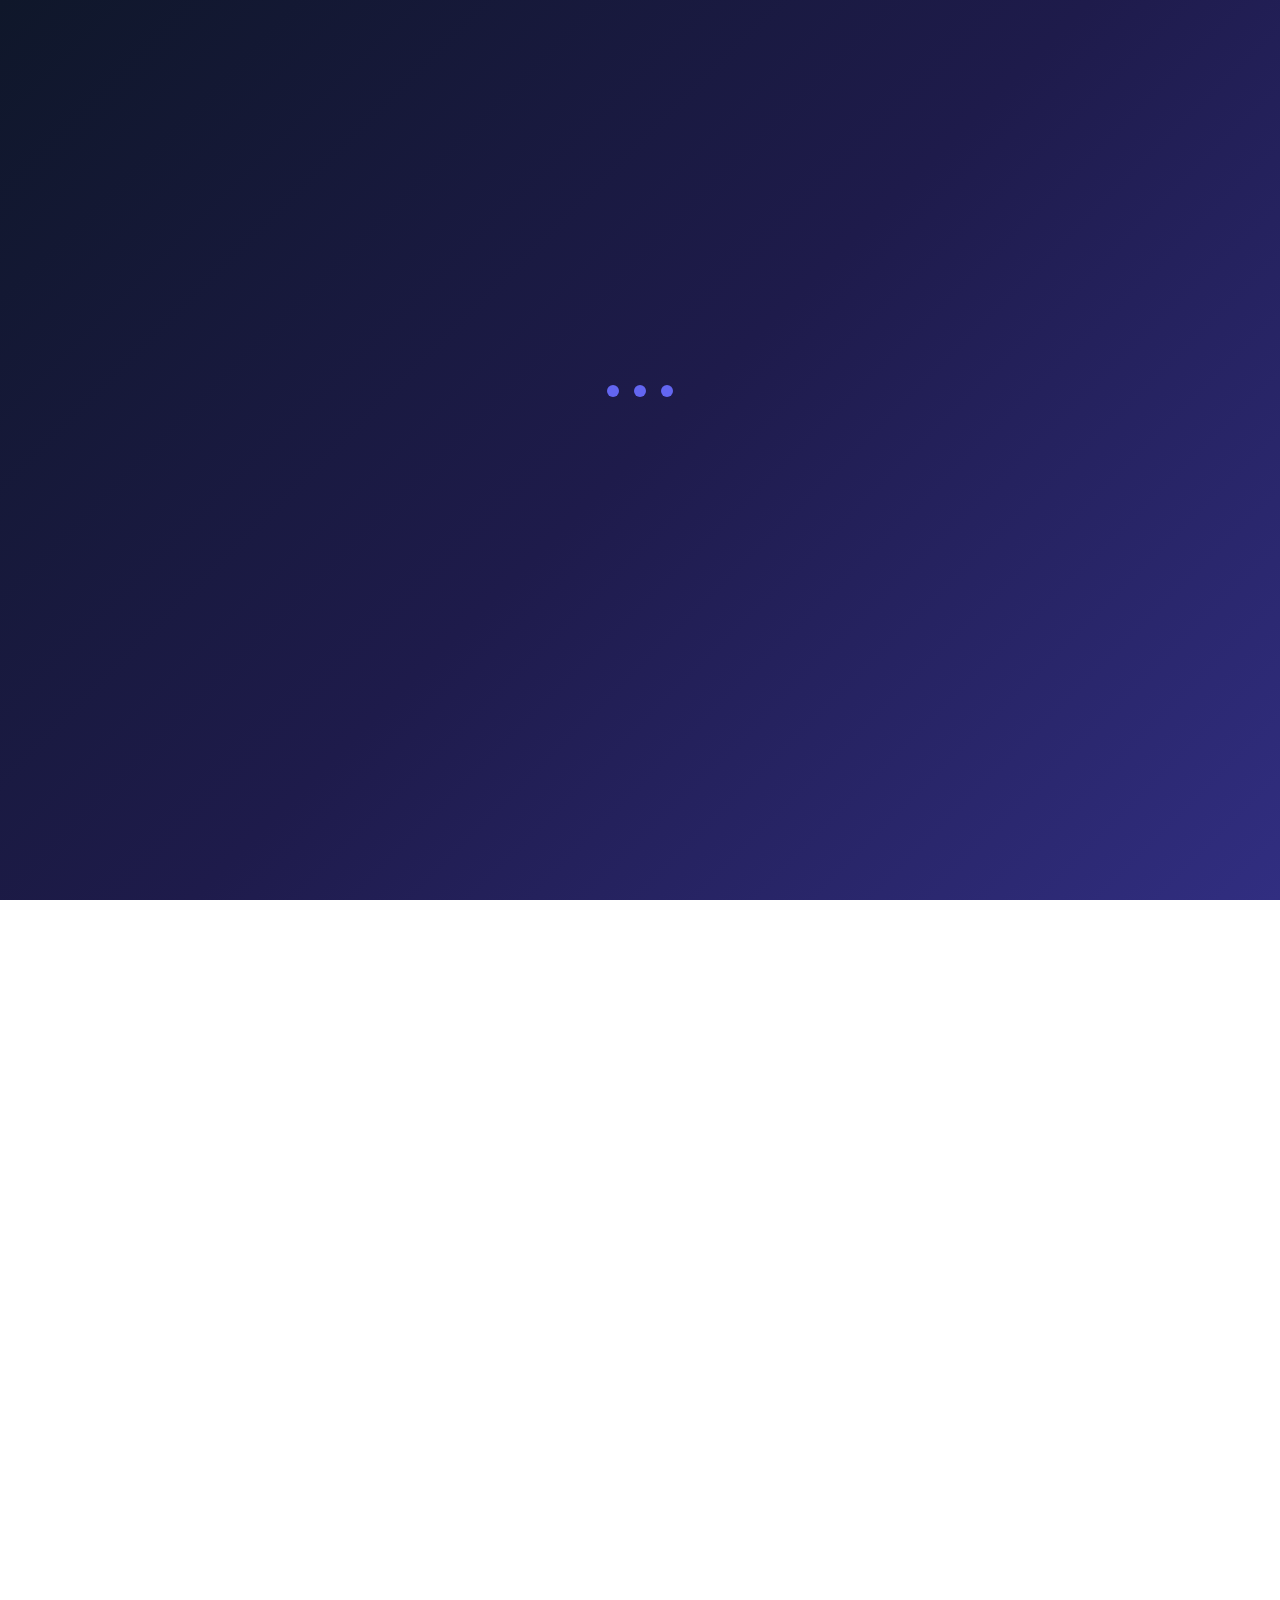
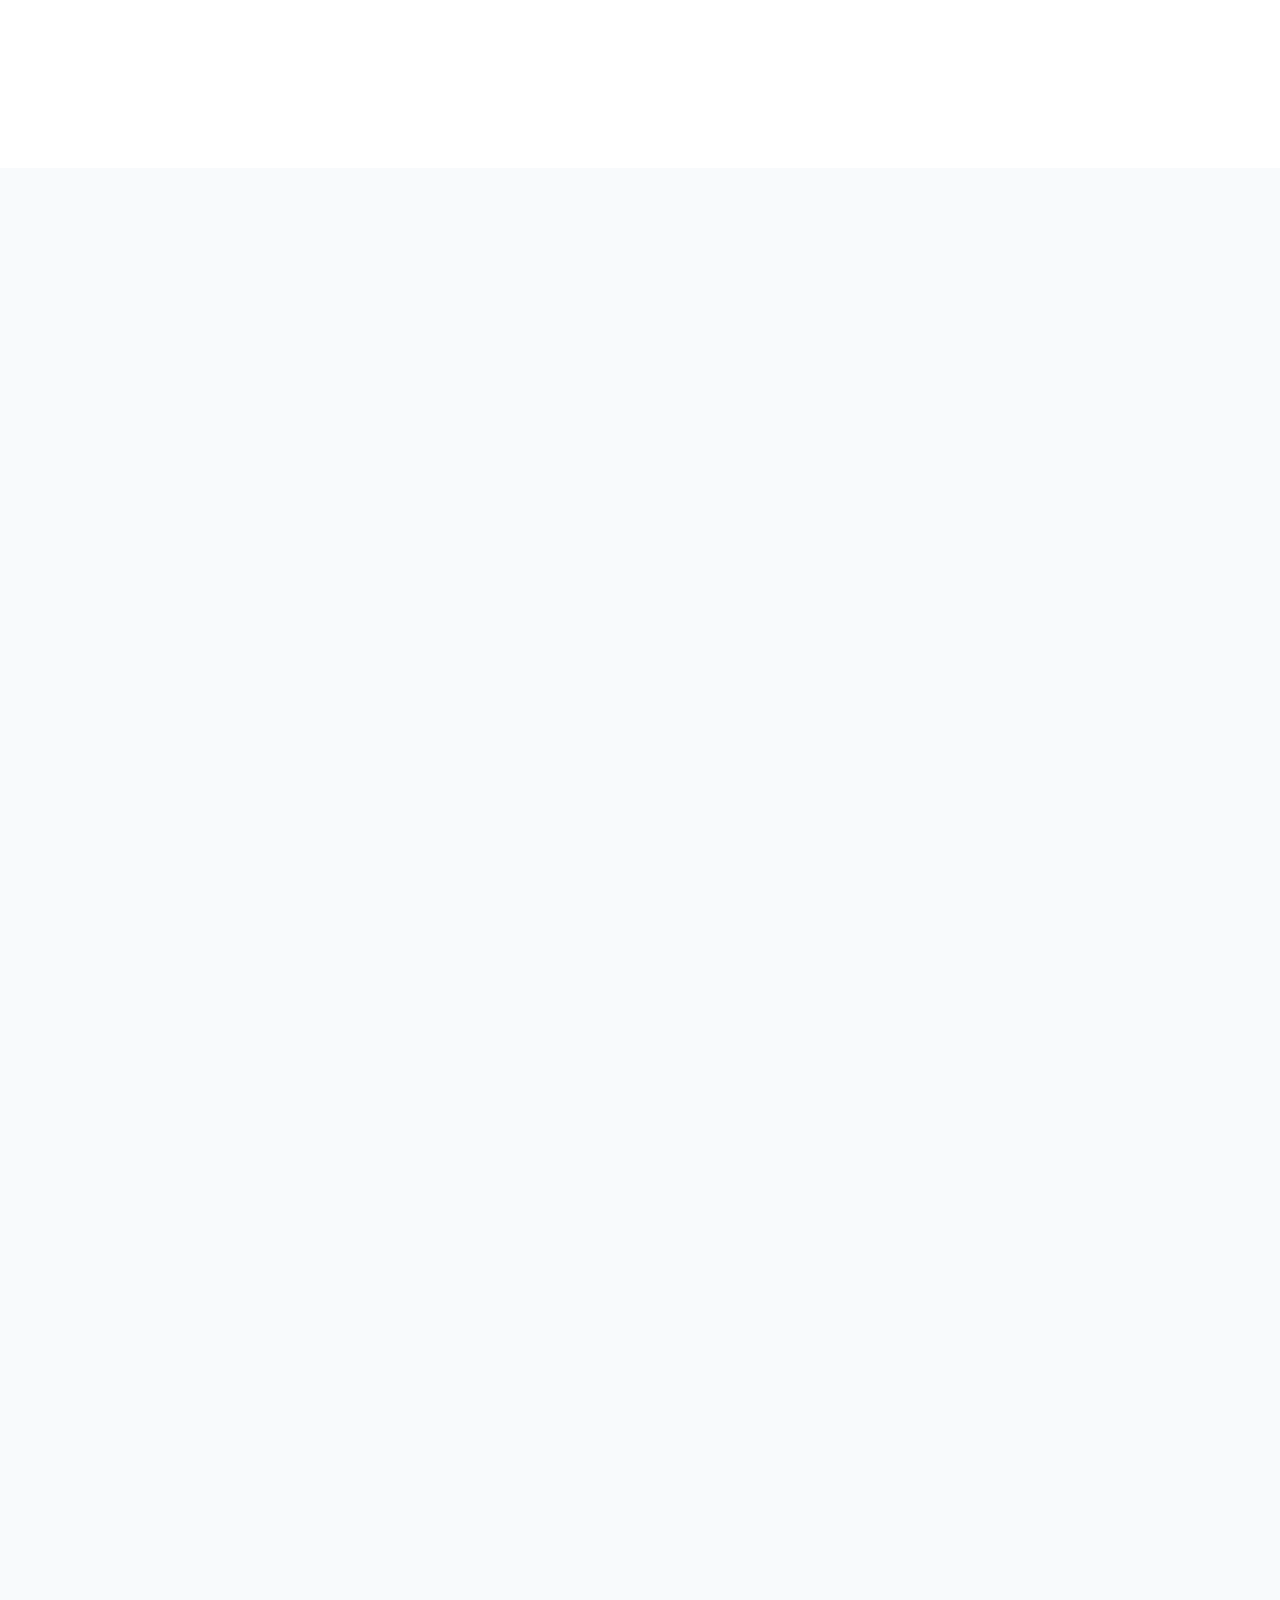
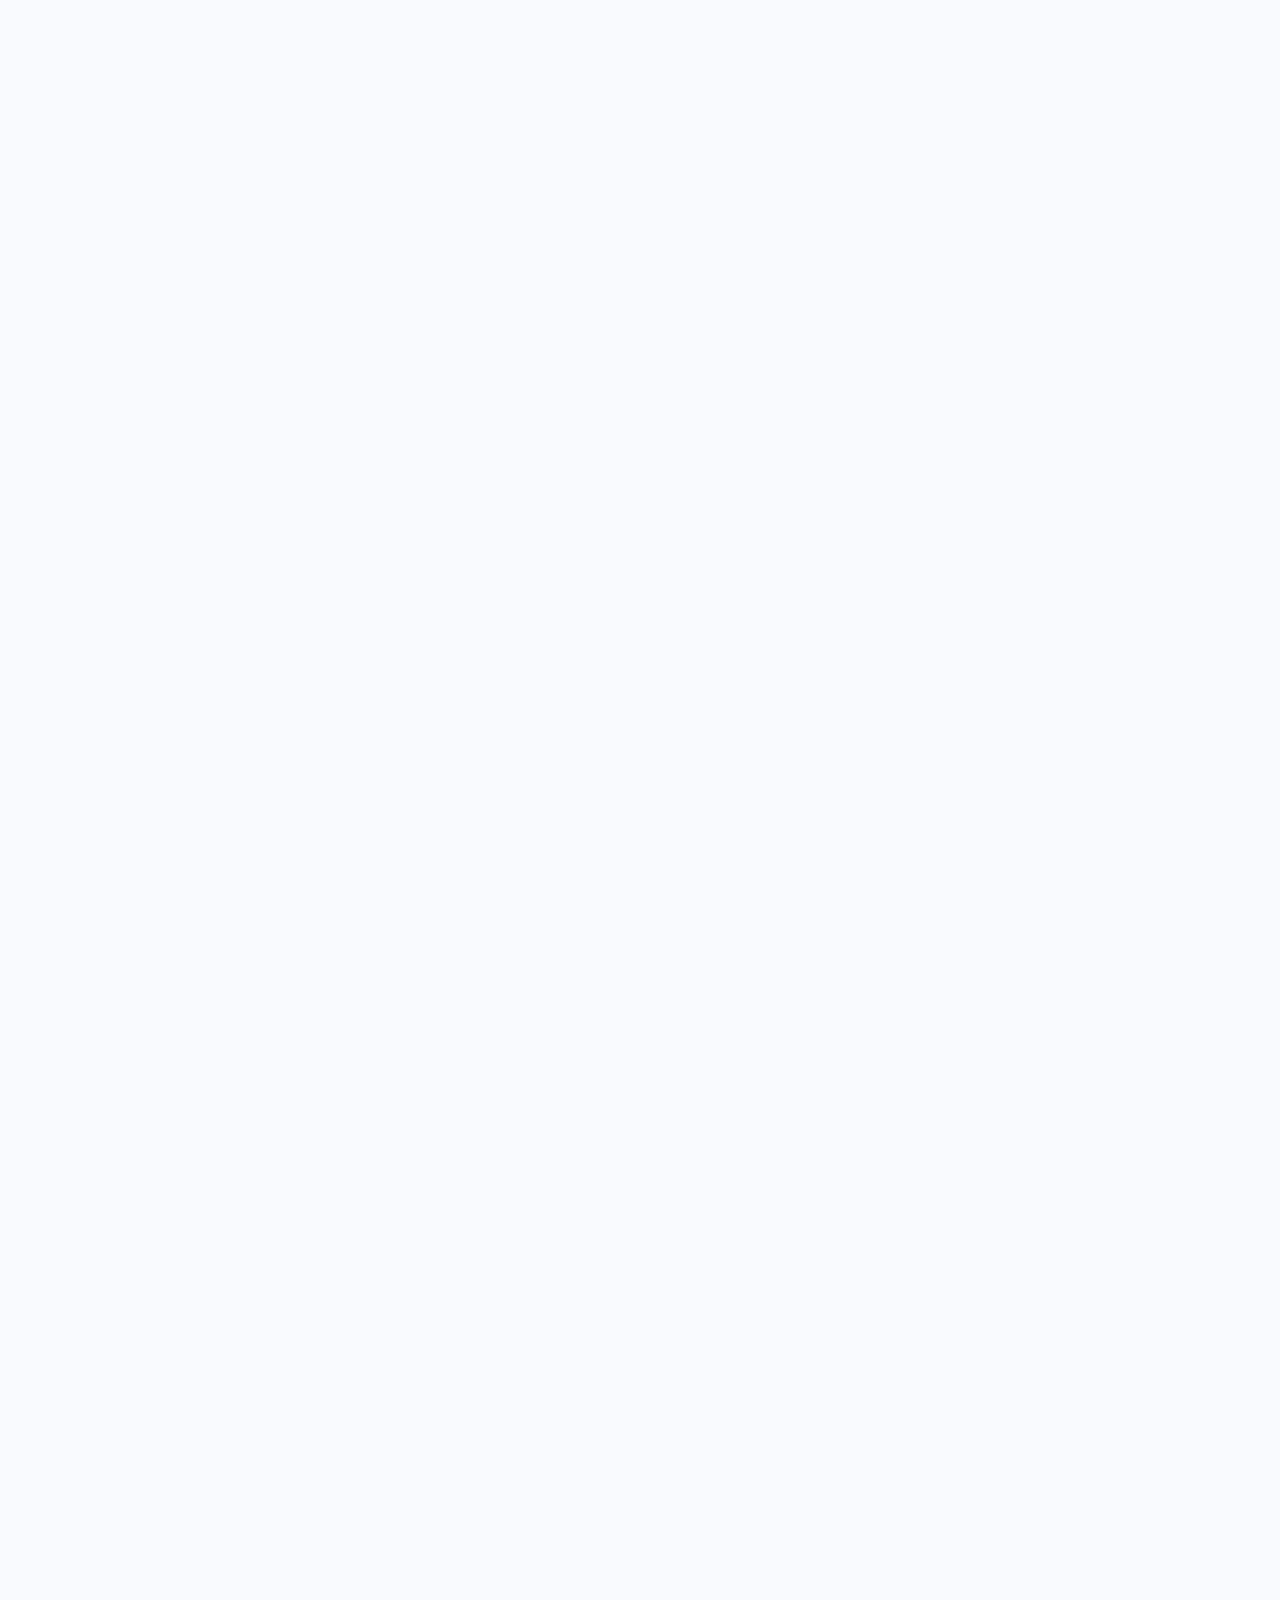
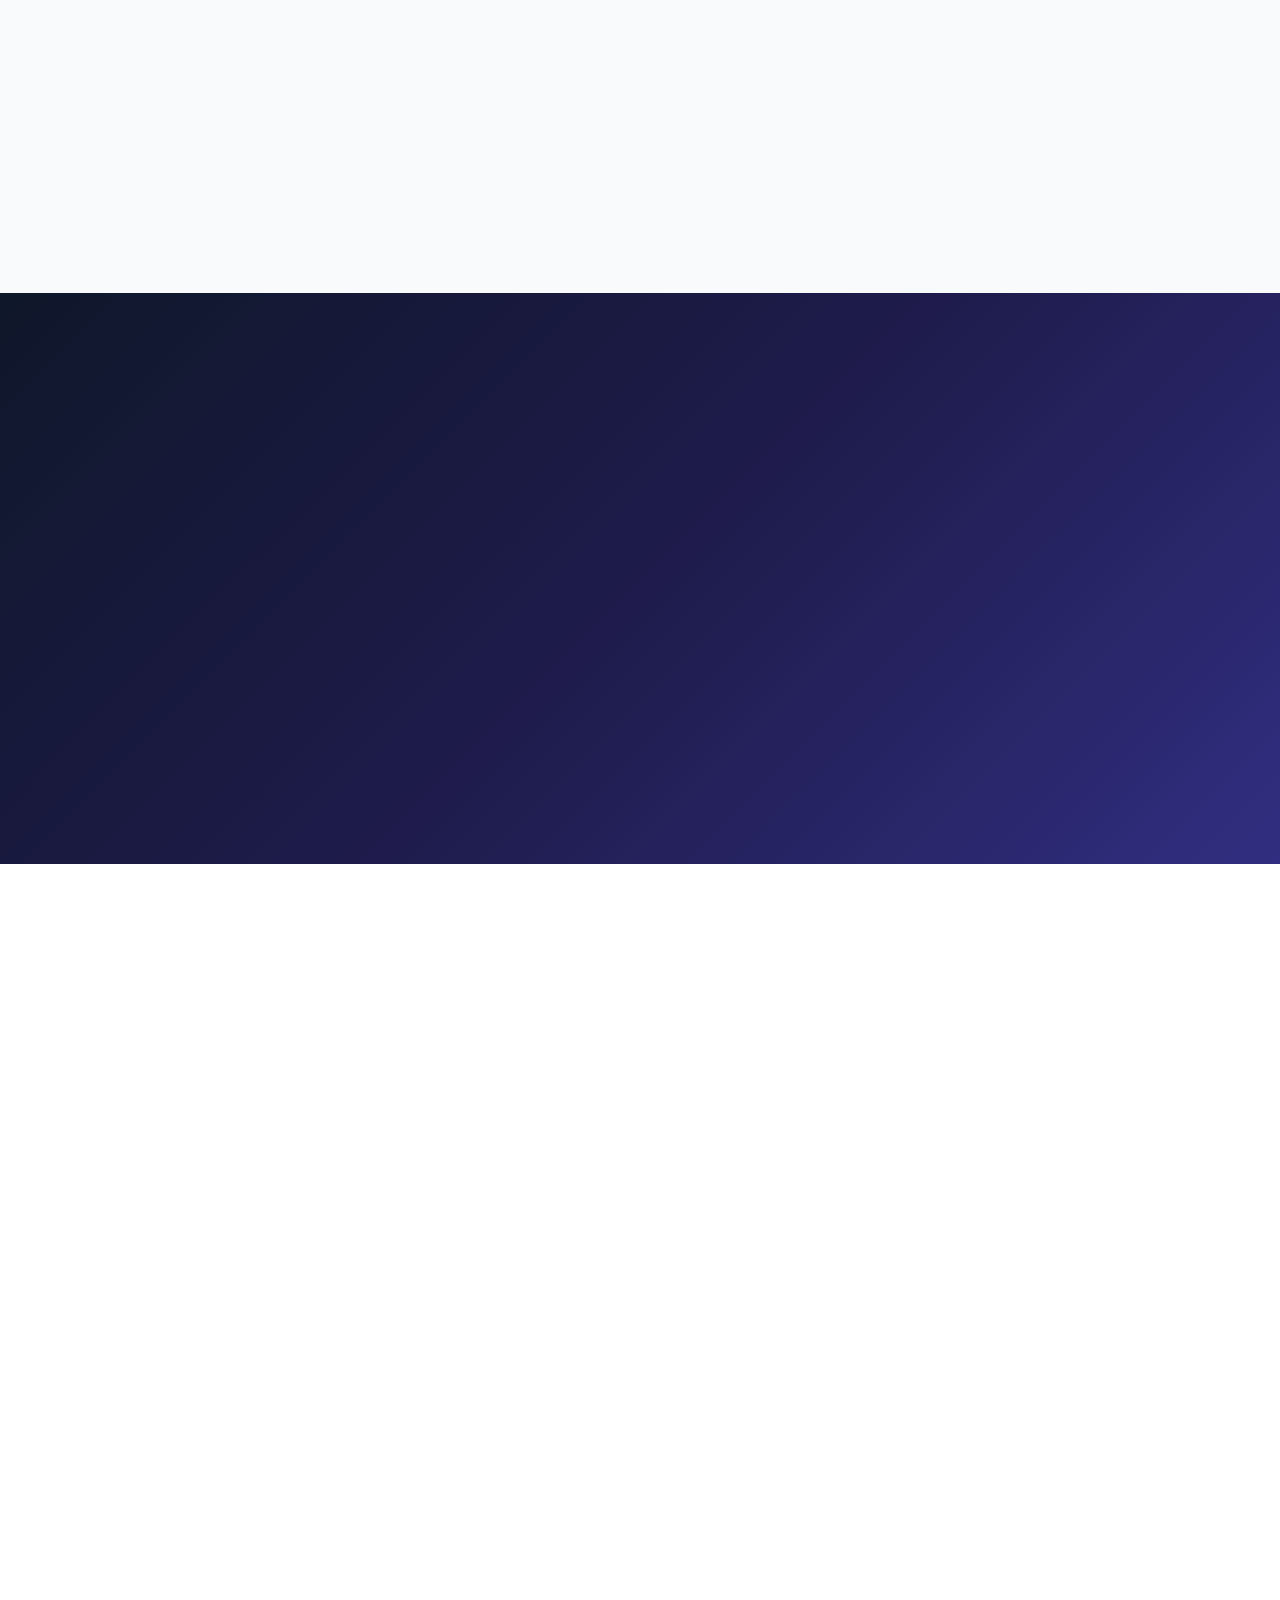
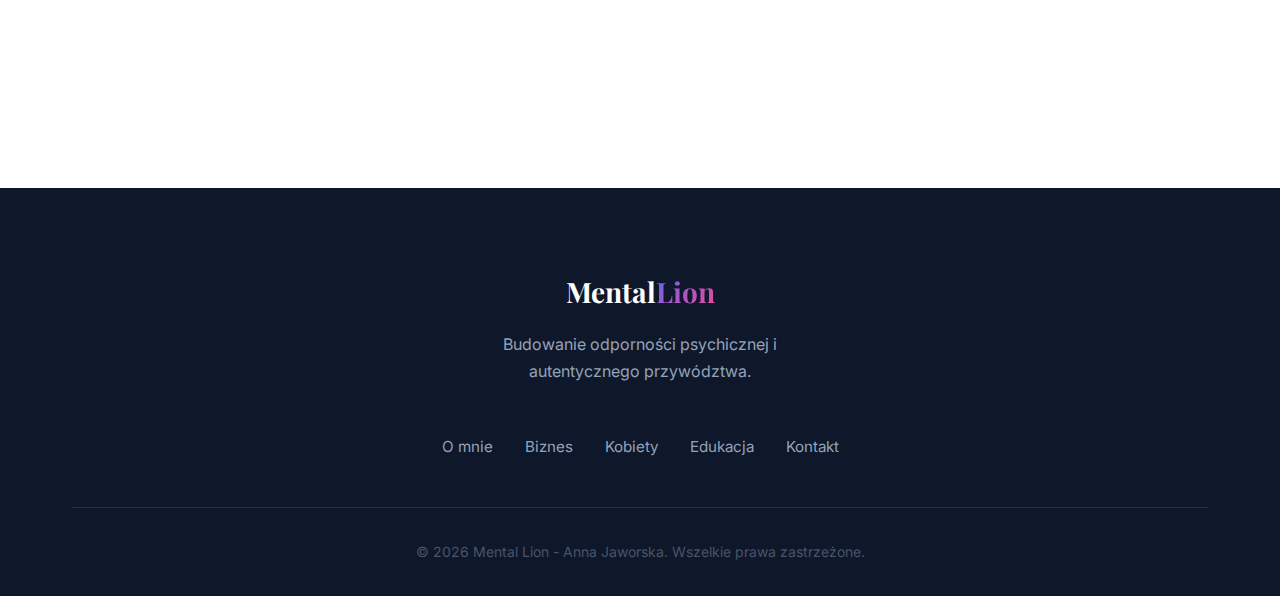
<file: index.html>
<!DOCTYPE html>
<html lang="pl">
<head>
    <meta charset="UTF-8">
    <meta name="viewport" content="width=device-width, initial-scale=1.0">
    <meta name="description" content="Mental Lion - Anna Jaworska. Certyfikowany Trener Mentalny i Trener Biznesu. Warsztaty z odporności psychicznej, treningi mentalne dla firm, kobiet i młodzieży.">
    <meta name="keywords" content="trener mentalny, trening mentalny, odporność psychiczna, warsztaty biznesowe, coaching, Anna Jaworska">
    <meta name="author" content="Anna Jaworska">
    <link rel="canonical" href="https://mentallion.pl/">

    <!-- Open Graph / Facebook -->
    <meta property="og:type" content="website">
    <meta property="og:url" content="https://mentallion.pl/">
    <meta property="og:title" content="Mental Lion | Anna Jaworska - Trener Mentalny">
    <meta property="og:description" content="Certyfikowany Trener Mentalny i Trener Biznesu. Warsztaty z odporności psychicznej dla firm, kobiet i młodzieży.">
    <meta property="og:image" content="https://mentallion.pl/images/logo.png">

    <!-- Twitter -->
    <meta name="twitter:card" content="summary_large_image">
    <meta name="twitter:url" content="https://mentallion.pl/">
    <meta name="twitter:title" content="Mental Lion | Anna Jaworska - Trener Mentalny">
    <meta name="twitter:description" content="Certyfikowany Trener Mentalny i Trener Biznesu. Warsztaty z odporności psychicznej dla firm, kobiet i młodzieży.">
    <meta name="twitter:image" content="https://mentallion.pl/images/logo.png">

    <title>Mental Lion | Anna Jaworska - Trener Mentalny</title>
    <link rel="stylesheet" href="css/style.css">
    <link rel="icon" href="images/logo.png" type="image/png">
    <link rel="preconnect" href="https://fonts.googleapis.com">
    <link rel="preconnect" href="https://fonts.gstatic.com" crossorigin>
    <link href="https://fonts.googleapis.com/css2?family=Playfair+Display:wght@400;500;600;700&family=Inter:wght@300;400;500;600;700&display=swap" rel="stylesheet">
</head>
<body>
    <!-- Loader -->
    <div class="loader" id="loader">
        <div class="loader-content">
            <div class="loader-circles">
                <div class="loader-circle"></div>
                <div class="loader-circle"></div>
                <div class="loader-circle"></div>
            </div>
            <span class="loader-text">Mental Lion</span>
        </div>
    </div>

    <!-- Cursor follower -->
    <div class="cursor-follower"></div>

    <!-- Nawigacja -->
    <nav class="navbar">
        <div class="nav-container">
            <a href="#hero" class="nav-brand">
                <span class="brand-text">Mental<span class="brand-accent">Lion</span></span>
            </a>
            <button class="nav-toggle" aria-label="Menu">
                <span class="hamburger"></span>
            </button>
            <ul class="nav-menu">
                <li><a href="#o-mnie" class="nav-link">O mnie</a></li>
                <li><a href="#biznes" class="nav-link">Biznes</a></li>
                <li><a href="#kobiety" class="nav-link">Kobiety</a></li>
                <li><a href="#edukacja" class="nav-link">Edukacja</a></li>
                <li><a href="#kontakt" class="nav-link nav-cta">Umów się</a></li>
            </ul>
        </div>
    </nav>

    <!-- Hero Section -->
    <section id="hero" class="hero">
        <div class="hero-bg">
            <div class="hero-gradient"></div>
            <div class="hero-particles" id="particles"></div>
            <div class="hero-shapes">
                <div class="shape shape-1"></div>
                <div class="shape shape-2"></div>
                <div class="shape shape-3"></div>
            </div>
        </div>
        <div class="hero-content">
            <div class="hero-badge">
                <span>Certyfikowany Trener Mentalny</span>
            </div>
            <h1 class="hero-title">
                <span class="title-line">Odkryj swoją</span>
                <span class="title-line title-accent">wewnętrzną siłę</span>
            </h1>
            <p class="hero-description">
                Pomagam liderom, zespołom i osobom indywidualnym budować odporność psychiczną
                i osiągać cele w zgodzie ze sobą.
            </p>
            <div class="hero-cta">
                <a href="#kontakt" class="btn btn-primary">
                    <span>Rozpocznij zmianę</span>
                    <svg width="20" height="20" viewBox="0 0 24 24" fill="none" stroke="currentColor" stroke-width="2">
                        <path d="M5 12h14M12 5l7 7-7 7"/>
                    </svg>
                </a>
                <a href="#o-mnie" class="btn btn-ghost">Poznaj mnie</a>
            </div>
            <div class="hero-stats">
                <div class="stat">
                    <span class="stat-number" data-count="500">0</span>
                    <span class="stat-label">Uczestników warsztatów</span>
                </div>
                <div class="stat">
                    <span class="stat-number" data-count="50">0</span>
                    <span class="stat-label">Przeprowadzonych szkoleń</span>
                </div>
                <div class="stat">
                    <span class="stat-number" data-count="98">0</span>
                    <span class="stat-label">% Zadowolonych klientów</span>
                </div>
            </div>
        </div>
        <div class="hero-scroll">
            <span>Przewiń w dół</span>
            <div class="scroll-indicator"></div>
        </div>
    </section>

    <!-- O mnie -->
    <section id="o-mnie" class="section about">
        <div class="container">
            <div class="about-content">
                <div class="about-image reveal-left">
                    <div class="image-frame">
                        <img src="images/profil.png" alt="Anna Jaworska - Trener Mentalny" class="profile-image">
                        <div class="image-decoration"></div>
                    </div>
                </div>
                <div class="about-text reveal-right">
                    <span class="section-label">O mnie</span>
                    <h2>Anna Jaworska</h2>
                    <p class="about-lead">Certyfikowany Trener Mentalny | Trener Biznesu</p>
                    <blockquote>
                        "Wierzę, że jeśli potrafisz o czymś marzyć, potrafisz również tego dokonać."
                    </blockquote>
                    <p>Markę Mental Lion buduję na bazie kilku lat intensywnej pracy warsztatowej. Łączę wiedzę o mechanizmach psychologicznych z praktycznym podejściem do wyzwań, przed którymi stajemy w życiu osobistym i zawodowym.</p>
                    <p>Osobiście czuwam nad jakością każdego warsztatu. Stawiam na autentyczność i metody, które realnie zmieniają komfort życia i pracy moich klientów.</p>
                    <div class="about-features">
                        <div class="feature">
                            <div class="feature-icon">
                                <svg width="24" height="24" viewBox="0 0 24 24" fill="none" stroke="currentColor" stroke-width="2">
                                    <path d="M22 11.08V12a10 10 0 1 1-5.93-9.14"/>
                                    <polyline points="22,4 12,14.01 9,11.01"/>
                                </svg>
                            </div>
                            <span>Certyfikowany trener</span>
                        </div>
                        <div class="feature">
                            <div class="feature-icon">
                                <svg width="24" height="24" viewBox="0 0 24 24" fill="none" stroke="currentColor" stroke-width="2">
                                    <path d="M17 21v-2a4 4 0 0 0-4-4H5a4 4 0 0 0-4 4v2"/>
                                    <circle cx="9" cy="7" r="4"/>
                                    <path d="M23 21v-2a4 4 0 0 0-3-3.87"/>
                                    <path d="M16 3.13a4 4 0 0 1 0 7.75"/>
                                </svg>
                            </div>
                            <span>Indywidualne podejście</span>
                        </div>
                        <div class="feature">
                            <div class="feature-icon">
                                <svg width="24" height="24" viewBox="0 0 24 24" fill="none" stroke="currentColor" stroke-width="2">
                                    <polygon points="12,2 15.09,8.26 22,9.27 17,14.14 18.18,21.02 12,17.77 5.82,21.02 7,14.14 2,9.27 8.91,8.26"/>
                                </svg>
                            </div>
                            <span>Sprawdzone metody</span>
                        </div>
                    </div>
                </div>
            </div>
        </div>
    </section>

    <!-- Strefy -->
    <section id="strefy" class="section zones">
        <div class="container">
            <div class="section-header reveal-up">
                <span class="section-label">Oferta</span>
                <h2 class="section-title">Obszary działania</h2>
                <p class="section-subtitle">Wybierz strefę dopasowaną do Twoich potrzeb</p>
            </div>

            <!-- BIZNES -->
            <div id="biznes" class="zone zone-business reveal-up">
                <div class="zone-header">
                    <div class="zone-icon">
                        <svg width="32" height="32" viewBox="0 0 24 24" fill="none" stroke="currentColor" stroke-width="2">
                            <rect x="2" y="7" width="20" height="14" rx="2" ry="2"/>
                            <path d="M16 21V5a2 2 0 0 0-2-2h-4a2 2 0 0 0-2 2v16"/>
                        </svg>
                    </div>
                    <div class="zone-title">
                        <h3>Mental Lion Business</h3>
                        <p class="zone-tagline">Trening mentalny i wsparcie liderów</p>
                    </div>
                </div>
                <div class="zone-content">
                    <div class="workshops-grid">
                        <div class="workshop-card">
                            <div class="card-number">01</div>
                            <h4>Fundament Spokoju</h4>
                            <p>Nauka technik opanowania, regulacji emocji i pracy z „głową" w sytuacjach kryzysowych.</p>
                        </div>
                        <div class="workshop-card">
                            <div class="card-number">02</div>
                            <h4>Pewność Lidera</h4>
                            <p>Jak przestać wątpić w swoje kompetencje i przewodzić zespołowi w zgodzie ze sobą.</p>
                        </div>
                        <div class="workshop-card">
                            <div class="card-number">03</div>
                            <h4>Siła Wyzwań</h4>
                            <p>Praktyczne techniki radzenia sobie z błędami i przekuwania ich w cenne doświadczenie.</p>
                        </div>
                        <div class="workshop-card">
                            <div class="card-number">04</div>
                            <h4>Balans i Efektywność</h4>
                            <p>Mądre zarządzanie zasobami, dbanie o relacje i motywację grupy.</p>
                        </div>
                        <div class="workshop-card">
                            <div class="card-number">05</div>
                            <h4>Odporność i Regeneracja</h4>
                            <p>Narzędzia pomagające rozpoznawać sygnały zmęczenia i skutecznie regenerować umysł.</p>
                        </div>
                    </div>
                </div>
            </div>

            <!-- KOBIETY -->
            <div id="kobiety" class="zone zone-women reveal-up">
                <div class="zone-header">
                    <div class="zone-icon">
                        <svg width="32" height="32" viewBox="0 0 24 24" fill="none" stroke="currentColor" stroke-width="2">
                            <path d="M20.84 4.61a5.5 5.5 0 0 0-7.78 0L12 5.67l-1.06-1.06a5.5 5.5 0 0 0-7.78 7.78l1.06 1.06L12 21.23l7.78-7.78 1.06-1.06a5.5 5.5 0 0 0 0-7.78z"/>
                        </svg>
                    </div>
                    <div class="zone-title">
                        <h3>Akademia Kobiecej Mocy</h3>
                        <p class="zone-tagline">Twoja przestrzeń na oddech i wewnętrzną siłę</p>
                    </div>
                </div>
                <div class="zone-content">
                    <div class="workshops-grid">
                        <div class="workshop-card">
                            <div class="card-number">01</div>
                            <h4>Pewność siebie na nowo</h4>
                            <p>Trening dla kobiet, które chcą przestać się porównywać i odważnie mówić o swoich potrzebach.</p>
                        </div>
                        <div class="workshop-card">
                            <div class="card-number">02</div>
                            <h4>Nowy Rozdział</h4>
                            <p>Jak oswoić lęk przed nowym, nazwać swoje kompetencje i pewnie wejść na nową ścieżkę.</p>
                        </div>
                        <div class="workshop-card">
                            <div class="card-number">03</div>
                            <h4>Czas na oddech</h4>
                            <p>Praktyczne narzędzia radzenia sobie z codziennym przytłoczeniem i odzyskiwania spokoju.</p>
                        </div>
                        <div class="workshop-card">
                            <div class="card-number">04</div>
                            <h4>Zarządzanie Zmianą</h4>
                            <p>Wsparcie w sytuacjach kryzysowych – budowanie planu na „nowe jutro".</p>
                        </div>
                        <div class="workshop-card">
                            <div class="card-number">05</div>
                            <h4>Odważ się na więcej</h4>
                            <p>Przełamywanie wewnętrznych blokad i odwaga w realizacji osobistych celów.</p>
                        </div>
                    </div>
                </div>
            </div>

            <!-- EDUKACJA -->
            <div id="edukacja" class="zone zone-education reveal-up">
                <div class="zone-header">
                    <div class="zone-icon">
                        <svg width="32" height="32" viewBox="0 0 24 24" fill="none" stroke="currentColor" stroke-width="2">
                            <path d="M2 3h6a4 4 0 0 1 4 4v14a3 3 0 0 0-3-3H2z"/>
                            <path d="M22 3h-6a4 4 0 0 0-4 4v14a3 3 0 0 1 3-3h7z"/>
                        </svg>
                    </div>
                    <div class="zone-title">
                        <h3>Akademia Wspierania Rozwoju</h3>
                        <p class="zone-tagline">Dla dzieci, młodzieży i seniorów</p>
                    </div>
                </div>
                <div class="zone-content">
                    <div class="workshops-grid workshops-grid-large">
                        <div class="workshop-card">
                            <div class="card-number">01</div>
                            <h4>Cyber Tarcza</h4>
                            <p>Bezpieczeństwo w sieci, reagowanie na hejt i budowanie odporności cyfrowej.</p>
                        </div>
                        <div class="workshop-card">
                            <div class="card-number">02</div>
                            <h4>Wyloguj się</h4>
                            <p>Jak odzyskać czas i znaleźć balans między telefonem a rzeczywistością.</p>
                        </div>
                        <div class="workshop-card">
                            <div class="card-number">03</div>
                            <h4>Świadomy wybór</h4>
                            <p>Nowoczesna profilaktyka uzależnień behawioralnych i używek.</p>
                        </div>
                        <div class="workshop-card">
                            <div class="card-number">04</div>
                            <h4>Moja supermoc</h4>
                            <p>Budowanie poczucia własnej wartości, odkrywanie talentów.</p>
                        </div>
                        <div class="workshop-card">
                            <div class="card-number">05</div>
                            <h4>Fokus na cel</h4>
                            <p>Praktyczne metody trenowania uwagi i lepszego zapamiętywania.</p>
                        </div>
                        <div class="workshop-card">
                            <div class="card-number">06</div>
                            <h4>Odporna głowa</h4>
                            <p>Jak radzić sobie z presją ocen i stresującymi sytuacjami.</p>
                        </div>
                        <div class="workshop-card">
                            <div class="card-number">07</div>
                            <h4>Projektowanie przyszłości</h4>
                            <p>Wsparcie w wyborze ścieżki edukacyjnej i zawodowej.</p>
                        </div>
                        <div class="workshop-card">
                            <div class="card-number">08</div>
                            <h4>Twórcza Dojrzałość</h4>
                            <p>Warsztaty kreatywne dla seniorów – aktywizacja i budowanie relacji.</p>
                        </div>
                    </div>
                </div>
            </div>
        </div>
    </section>

    <!-- Cytat -->
    <section class="section quote-section">
        <div class="container">
            <div class="quote-content reveal-up">
                <svg class="quote-icon" width="48" height="48" viewBox="0 0 24 24" fill="currentColor">
                    <path d="M14.017 21v-7.391c0-5.704 3.731-9.57 8.983-10.609l.995 2.151c-2.432.917-3.995 3.638-3.995 5.849h4v10h-9.983zm-14.017 0v-7.391c0-5.704 3.748-9.57 9-10.609l.996 2.151c-2.433.917-3.996 3.638-3.996 5.849h3.983v10h-9.983z"/>
                </svg>
                <blockquote>
                    Odporność psychiczna to nie brak stresu, to umiejętność skutecznego działania mimo jego obecności.
                </blockquote>
                <cite>— Anna Jaworska</cite>
            </div>
        </div>
    </section>

    <!-- Kontakt -->
    <section id="kontakt" class="section contact">
        <div class="container">
            <div class="contact-wrapper">
                <div class="contact-info reveal-left">
                    <span class="section-label">Kontakt</span>
                    <h2>Porozmawiajmy</h2>
                    <p>Wypełnij formularz, a odezwę się do Ciebie w ciągu 24 godzin. Razem znajdziemy rozwiązanie dopasowane do Twoich potrzeb.</p>
                    <div class="contact-details">
                        <div class="contact-item">
                            <div class="contact-icon">
                                <svg width="24" height="24" viewBox="0 0 24 24" fill="none" stroke="currentColor" stroke-width="2">
                                    <path d="M4 4h16c1.1 0 2 .9 2 2v12c0 1.1-.9 2-2 2H4c-1.1 0-2-.9-2-2V6c0-1.1.9-2 2-2z"/>
                                    <polyline points="22,6 12,13 2,6"/>
                                </svg>
                            </div>
                            <a href="mailto:kontakt@mentallion.pl" style="color: inherit; text-decoration: none;">kontakt@mentallion.pl</a>
                        </div>
                    </div>
                </div>
                <div class="contact-form-wrapper reveal-right">
                    <form action="https://submify.vercel.app/bartoszmiazgowicz@gmail.com" method="POST" class="contact-form">
                        <input type="hidden" name="_subject" value="Nowe zapytanie ze strony Mental Lion">
                        <input type="hidden" name="_next" value="https://mentallion.pl/thank-you.html">

                        <div class="form-row">
                            <div class="form-group">
                                <label for="obszar">Interesuje mnie obszar</label>
                                <select id="obszar" name="obszar" required>
                                    <option value="">Wybierz...</option>
                                    <option value="Biznes">Biznes</option>
                                    <option value="Kobiety">Kobiety</option>
                                    <option value="Dzieci i Młodzież">Dzieci i Młodzież</option>
                                    <option value="Seniorzy">Seniorzy</option>
                                </select>
                            </div>
                            <div class="form-group">
                                <label for="grupa">Wielkość grupy</label>
                                <input type="text" id="grupa" name="wielkość_grupy" placeholder="np. 10-15 osób">
                            </div>
                        </div>

                        <div class="form-row">
                            <div class="form-group">
                                <label for="email">Adres e-mail</label>
                                <input type="email" id="email" name="email" placeholder="twoj@email.pl" required>
                            </div>
                            <div class="form-group">
                                <label for="telefon">Numer telefonu</label>
                                <input type="tel" id="telefon" name="telefon" placeholder="+48 xxx xxx xxx" required>
                            </div>
                        </div>

                        <div class="form-group">
                            <label for="forma">Forma warsztatu</label>
                            <select id="forma" name="forma_warsztatu">
                                <option value="">Wybierz...</option>
                                <option value="Stacjonarnie u klienta">Stacjonarnie u klienta</option>
                                <option value="Inna lokalizacja">Inna lokalizacja</option>
                            </select>
                        </div>

                        <div class="form-group">
                            <label for="opis">Krótki opis potrzeb</label>
                            <textarea id="opis" name="opis_potrzeb" rows="4" placeholder="Opisz krótko, czego szukasz..."></textarea>
                        </div>

                        <button type="submit" class="btn btn-primary btn-submit">
                            <span>Wyślij zapytanie</span>
                            <svg width="20" height="20" viewBox="0 0 24 24" fill="none" stroke="currentColor" stroke-width="2">
                                <line x1="22" y1="2" x2="11" y2="13"/>
                                <polygon points="22,2 15,22 11,13 2,9"/>
                            </svg>
                        </button>
                    </form>
                </div>
            </div>
        </div>
    </section>

    <!-- Footer -->
    <footer class="footer">
        <div class="container">
            <div class="footer-content">
                <div class="footer-brand">
                    <span class="brand-text">Mental<span class="brand-accent">Lion</span></span>
                    <p>Budowanie odporności psychicznej i autentycznego przywództwa.</p>
                </div>
                <div class="footer-links">
                    <a href="#o-mnie">O mnie</a>
                    <a href="#biznes">Biznes</a>
                    <a href="#kobiety">Kobiety</a>
                    <a href="#edukacja">Edukacja</a>
                    <a href="#kontakt">Kontakt</a>
                </div>
                <div class="footer-bottom">
                    <p>&copy; 2026 Mental Lion - Anna Jaworska. Wszelkie prawa zastrzeżone.</p>
                </div>
            </div>
        </div>
    </footer>

    <script src="js/main.js"></script>
</body>
</html>
</file>
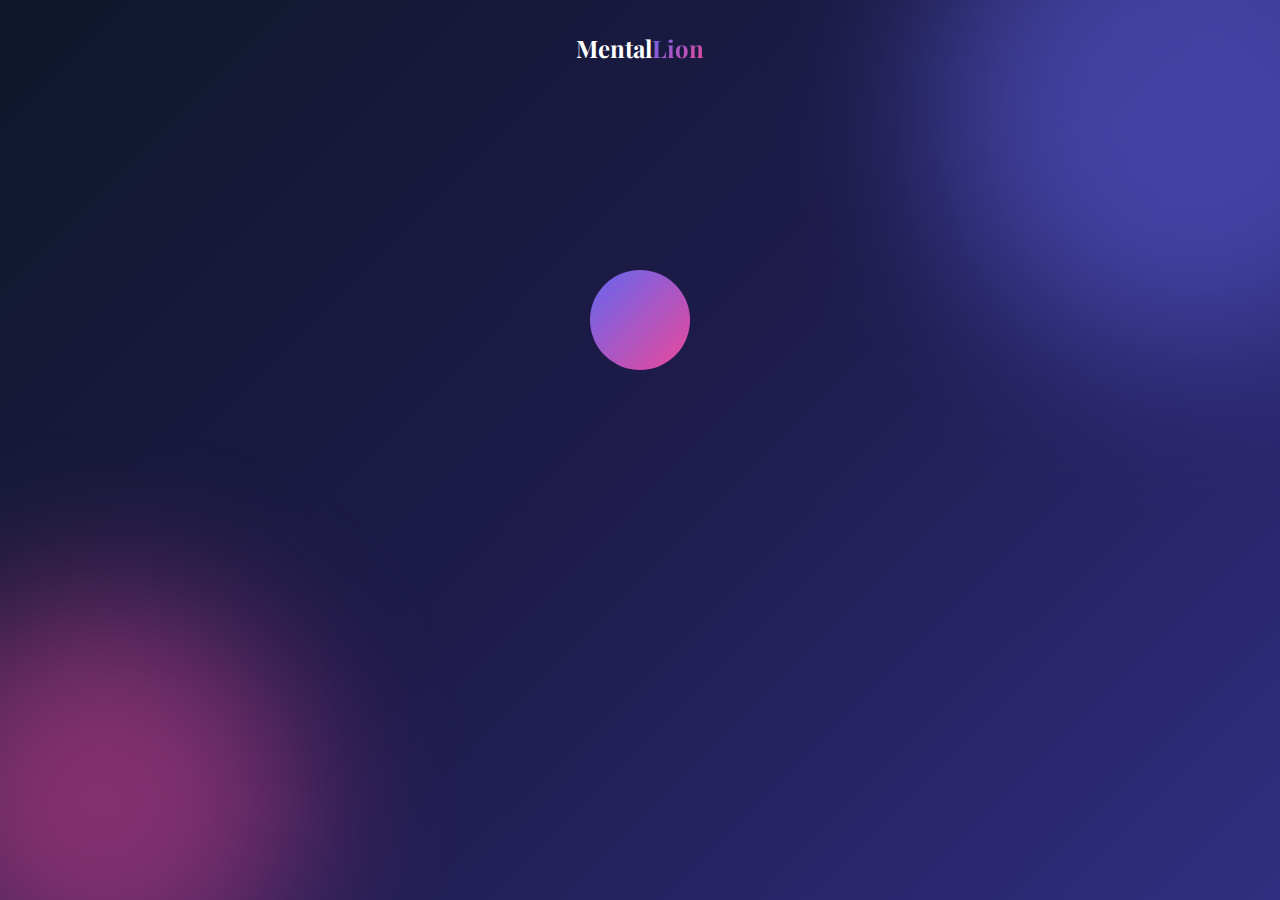
<file: thank-you.html>
<!DOCTYPE html>
<html lang="pl">
<head>
    <meta charset="UTF-8">
    <meta name="viewport" content="width=device-width, initial-scale=1.0">
    <title>Dziękuję! | Mental Lion</title>
    <link rel="icon" href="images/logo.png" type="image/png">
    <link rel="preconnect" href="https://fonts.googleapis.com">
    <link rel="preconnect" href="https://fonts.gstatic.com" crossorigin>
    <link href="https://fonts.googleapis.com/css2?family=Playfair+Display:wght@400;500;600;700&family=Inter:wght@300;400;500;600;700&display=swap" rel="stylesheet">
    <style>
        *, *::before, *::after {
            margin: 0;
            padding: 0;
            box-sizing: border-box;
        }

        :root {
            --color-primary: #6366f1;
            --color-secondary: #ec4899;
            --color-white: #ffffff;
            --color-dark: #0f172a;
            --color-gray-600: #475569;
            --gradient-primary: linear-gradient(135deg, var(--color-primary) 0%, var(--color-secondary) 100%);
            --gradient-hero: linear-gradient(135deg, #0f172a 0%, #1e1b4b 50%, #312e81 100%);
            --font-display: 'Playfair Display', serif;
            --font-body: 'Inter', -apple-system, BlinkMacSystemFont, sans-serif;
        }

        body {
            font-family: var(--font-body);
            min-height: 100vh;
            display: flex;
            align-items: center;
            justify-content: center;
            background: var(--gradient-hero);
            position: relative;
            overflow: hidden;
        }

        .shapes {
            position: absolute;
            top: 0;
            left: 0;
            width: 100%;
            height: 100%;
            overflow: hidden;
            z-index: 0;
        }

        .shape {
            position: absolute;
            border-radius: 50%;
            filter: blur(80px);
            opacity: 0.5;
            animation: float 20s ease-in-out infinite;
        }

        .shape-1 {
            width: 500px;
            height: 500px;
            background: var(--color-primary);
            top: -150px;
            right: -150px;
        }

        .shape-2 {
            width: 400px;
            height: 400px;
            background: var(--color-secondary);
            bottom: -100px;
            left: -100px;
            animation-delay: -5s;
        }

        @keyframes float {
            0%, 100% { transform: translate(0, 0) scale(1); }
            50% { transform: translate(-20px, 20px) scale(1.05); }
        }

        .container {
            position: relative;
            z-index: 1;
            text-align: center;
            padding: 2rem;
            max-width: 600px;
        }

        .checkmark {
            width: 100px;
            height: 100px;
            margin: 0 auto 2rem;
            background: var(--gradient-primary);
            border-radius: 50%;
            display: flex;
            align-items: center;
            justify-content: center;
            animation: scaleIn 0.5s ease forwards, pulse 2s ease-in-out infinite 0.5s;
        }

        .checkmark svg {
            width: 50px;
            height: 50px;
            stroke: white;
            stroke-width: 3;
            fill: none;
            stroke-dasharray: 100;
            stroke-dashoffset: 100;
            animation: draw 0.8s ease forwards 0.3s;
        }

        @keyframes scaleIn {
            0% { transform: scale(0); }
            100% { transform: scale(1); }
        }

        @keyframes pulse {
            0%, 100% { box-shadow: 0 0 0 0 rgba(99, 102, 241, 0.4); }
            50% { box-shadow: 0 0 0 20px rgba(99, 102, 241, 0); }
        }

        @keyframes draw {
            to { stroke-dashoffset: 0; }
        }

        h1 {
            font-family: var(--font-display);
            font-size: clamp(2rem, 5vw, 3rem);
            font-weight: 600;
            color: var(--color-white);
            margin-bottom: 1rem;
            opacity: 0;
            animation: fadeInUp 0.6s ease forwards 0.4s;
        }

        p {
            font-size: 1.125rem;
            color: rgba(255, 255, 255, 0.8);
            line-height: 1.8;
            margin-bottom: 2rem;
            opacity: 0;
            animation: fadeInUp 0.6s ease forwards 0.6s;
        }

        .btn {
            display: inline-flex;
            align-items: center;
            gap: 0.5rem;
            padding: 1rem 2rem;
            font-size: 1rem;
            font-weight: 600;
            font-family: var(--font-body);
            text-decoration: none;
            border-radius: 30px;
            background: var(--color-white);
            color: var(--color-dark);
            transition: all 0.3s ease;
            opacity: 0;
            animation: fadeInUp 0.6s ease forwards 0.8s;
        }

        .btn:hover {
            transform: translateY(-3px);
            box-shadow: 0 10px 40px rgba(0, 0, 0, 0.2);
        }

        .btn svg {
            transition: transform 0.3s ease;
        }

        .btn:hover svg {
            transform: translateX(-5px);
        }

        @keyframes fadeInUp {
            from {
                opacity: 0;
                transform: translateY(20px);
            }
            to {
                opacity: 1;
                transform: translateY(0);
            }
        }

        .brand {
            position: absolute;
            top: 2rem;
            left: 50%;
            transform: translateX(-50%);
            font-family: var(--font-display);
            font-size: 1.5rem;
            font-weight: 700;
            color: var(--color-white);
            text-decoration: none;
        }

        .brand-accent {
            background: var(--gradient-primary);
            -webkit-background-clip: text;
            -webkit-text-fill-color: transparent;
            background-clip: text;
        }
    </style>
</head>
<body>
    <div class="shapes">
        <div class="shape shape-1"></div>
        <div class="shape shape-2"></div>
    </div>

    <a href="index.html" class="brand">Mental<span class="brand-accent">Lion</span></a>

    <div class="container">
        <div class="checkmark">
            <svg viewBox="0 0 24 24">
                <polyline points="20 6 9 17 4 12"></polyline>
            </svg>
        </div>
        <h1>Dziękuję za wiadomość!</h1>
        <p>Twoje zapytanie zostało wysłane. Odezwę się do Ciebie najszybciej jak to możliwe, zazwyczaj w ciągu 24 godzin.</p>
        <a href="index.html" class="btn">
            <svg width="20" height="20" viewBox="0 0 24 24" fill="none" stroke="currentColor" stroke-width="2">
                <path d="M19 12H5M12 19l-7-7 7-7"/>
            </svg>
            <span>Wróć na stronę</span>
        </a>
    </div>
</body>
</html>
</file>
<file: css/style.css>
/* =============================================
   Mental Lion - Anna Jaworska
   Nowoczesny design 2026
   ============================================= */

/* Reset */
*, *::before, *::after {
    margin: 0;
    padding: 0;
    box-sizing: border-box;
}

:root {
    /* Kolory główne */
    --color-primary: #6366f1;
    --color-primary-dark: #4f46e5;
    --color-secondary: #ec4899;
    --color-accent: #8b5cf6;

    /* Kolory stref */
    --color-business: #3b82f6;
    --color-women: #ec4899;
    --color-education: #06b6d4;

    /* Neutralne */
    --color-white: #ffffff;
    --color-light: #f8fafc;
    --color-gray-100: #f1f5f9;
    --color-gray-200: #e2e8f0;
    --color-gray-400: #94a3b8;
    --color-gray-600: #475569;
    --color-gray-800: #1e293b;
    --color-dark: #0f172a;

    /* Gradienty */
    --gradient-primary: linear-gradient(135deg, var(--color-primary) 0%, var(--color-secondary) 100%);
    --gradient-hero: linear-gradient(135deg, #0f172a 0%, #1e1b4b 50%, #312e81 100%);
    --gradient-glow: radial-gradient(ellipse at center, rgba(99, 102, 241, 0.15) 0%, transparent 70%);

    /* Typografia */
    --font-display: 'Playfair Display', serif;
    --font-body: 'Inter', -apple-system, BlinkMacSystemFont, sans-serif;

    /* Przestrzenie */
    --space-xs: 0.5rem;
    --space-sm: 1rem;
    --space-md: 1.5rem;
    --space-lg: 2rem;
    --space-xl: 3rem;
    --space-2xl: 5rem;
    --space-3xl: 8rem;

    /* Inne */
    --transition: all 0.3s cubic-bezier(0.4, 0, 0.2, 1);
    --transition-slow: all 0.6s cubic-bezier(0.4, 0, 0.2, 1);
    --radius-sm: 8px;
    --radius-md: 12px;
    --radius-lg: 20px;
    --radius-xl: 30px;
    --shadow-sm: 0 1px 3px rgba(0,0,0,0.1);
    --shadow-md: 0 4px 20px rgba(0,0,0,0.1);
    --shadow-lg: 0 10px 40px rgba(0,0,0,0.15);
    --shadow-glow: 0 0 60px rgba(99, 102, 241, 0.3);
}

html {
    scroll-behavior: smooth;
    font-size: 16px;
}

body {
    font-family: var(--font-body);
    color: var(--color-gray-800);
    line-height: 1.7;
    background: var(--color-white);
    overflow-x: hidden;
}

body.loading {
    overflow: hidden;
}

/* =============================================
   LOADER
   ============================================= */
.loader {
    position: fixed;
    top: 0;
    left: 0;
    width: 100%;
    height: 100%;
    background: var(--gradient-hero);
    display: flex;
    align-items: center;
    justify-content: center;
    z-index: 9999;
    transition: opacity 0.5s ease, visibility 0.5s ease;
}

.loader.hidden {
    opacity: 0;
    visibility: hidden;
}

.loader-content {
    display: flex;
    flex-direction: column;
    align-items: center;
    justify-content: center;
    gap: var(--space-lg);
}

.loader-circles {
    display: flex;
    align-items: center;
    justify-content: center;
    gap: 15px;
}

.loader-circle {
    width: 12px;
    height: 12px;
    border-radius: 50%;
    background: var(--color-primary);
    animation: loaderPulse 1.5s ease-in-out infinite;
}

.loader-circle:nth-child(1) {
    animation-delay: 0s;
}

.loader-circle:nth-child(2) {
    animation-delay: 0.2s;
}

.loader-circle:nth-child(3) {
    animation-delay: 0.4s;
}

@keyframes loaderPulse {
    0%, 100% {
        transform: scale(1);
        opacity: 0.5;
    }
    50% {
        transform: scale(1.5);
        opacity: 1;
        background: var(--color-secondary);
    }
}

.loader-text {
    font-family: var(--font-display);
    font-size: 2rem;
    font-weight: 600;
    color: var(--color-white);
    margin-top: var(--space-lg);
    opacity: 0;
    animation: fadeInUp 0.8s ease forwards 0.5s;
}

/* =============================================
   CURSOR FOLLOWER (desktop)
   ============================================= */
.cursor-follower {
    width: 30px;
    height: 30px;
    border: 2px solid var(--color-primary);
    border-radius: 50%;
    position: fixed;
    pointer-events: none;
    z-index: 9998;
    transition: transform 0.15s ease, opacity 0.3s ease;
    opacity: 0;
    mix-blend-mode: difference;
}

@media (hover: hover) {
    .cursor-follower {
        opacity: 1;
    }
}

/* =============================================
   KONTENERY
   ============================================= */
.container {
    max-width: 1200px;
    margin: 0 auto;
    padding: 0 var(--space-lg);
}

.section {
    padding: var(--space-3xl) 0;
}

/* Section labels */
.section-label {
    display: inline-block;
    font-size: 0.875rem;
    font-weight: 600;
    text-transform: uppercase;
    letter-spacing: 2px;
    color: var(--color-primary);
    margin-bottom: var(--space-sm);
}

.section-title {
    font-family: var(--font-display);
    font-size: clamp(2rem, 5vw, 3rem);
    font-weight: 600;
    color: var(--color-dark);
    margin-bottom: var(--space-sm);
}

.section-subtitle {
    font-size: 1.125rem;
    color: var(--color-gray-600);
    max-width: 600px;
}

.section-header {
    text-align: center;
    margin-bottom: var(--space-2xl);
}

.section-header .section-subtitle {
    margin: 0 auto;
}

/* =============================================
   PRZYCISKI
   ============================================= */
.btn {
    display: inline-flex;
    align-items: center;
    gap: var(--space-xs);
    padding: 1rem 2rem;
    font-size: 1rem;
    font-weight: 600;
    font-family: var(--font-body);
    text-decoration: none;
    border-radius: var(--radius-xl);
    border: none;
    cursor: pointer;
    transition: var(--transition);
    position: relative;
    overflow: hidden;
}

.btn-primary {
    background: var(--gradient-primary);
    color: var(--color-white);
    box-shadow: var(--shadow-md), 0 0 30px rgba(99, 102, 241, 0.3);
}

.btn-primary::before {
    content: '';
    position: absolute;
    top: 0;
    left: -100%;
    width: 100%;
    height: 100%;
    background: linear-gradient(90deg, transparent, rgba(255,255,255,0.2), transparent);
    transition: left 0.5s ease;
}

.btn-primary:hover::before {
    left: 100%;
}

.btn-primary:hover {
    transform: translateY(-3px);
    box-shadow: var(--shadow-lg), 0 0 50px rgba(99, 102, 241, 0.4);
}

.btn-ghost {
    background: transparent;
    color: var(--color-white);
    border: 2px solid rgba(255,255,255,0.3);
}

.btn-ghost:hover {
    background: rgba(255,255,255,0.1);
    border-color: rgba(255,255,255,0.5);
}

.btn svg {
    transition: transform 0.3s ease;
}

.btn:hover svg {
    transform: translateX(5px);
}

/* =============================================
   NAWIGACJA
   ============================================= */
.navbar {
    position: fixed;
    top: 0;
    left: 0;
    right: 0;
    padding: var(--space-sm) 0;
    z-index: 1000;
    transition: var(--transition);
}

.navbar.scrolled {
    background: rgba(255, 255, 255, 0.95);
    backdrop-filter: blur(20px);
    box-shadow: var(--shadow-sm);
}

.navbar.scrolled .nav-link {
    color: var(--color-gray-800);
}

.navbar.scrolled .nav-brand .brand-text {
    color: var(--color-dark);
}

.nav-container {
    max-width: 1200px;
    margin: 0 auto;
    padding: 0 var(--space-lg);
    display: flex;
    justify-content: space-between;
    align-items: center;
}

.nav-brand {
    text-decoration: none;
}

.brand-text {
    font-family: var(--font-display);
    font-size: 1.5rem;
    font-weight: 700;
    color: var(--color-white);
    transition: var(--transition);
}

.brand-accent {
    background: var(--gradient-primary);
    -webkit-background-clip: text;
    -webkit-text-fill-color: transparent;
    background-clip: text;
}

.nav-menu {
    display: flex;
    list-style: none;
    gap: var(--space-md);
    align-items: center;
}

.nav-link {
    text-decoration: none;
    color: rgba(255,255,255,0.9);
    font-weight: 500;
    font-size: 0.95rem;
    padding: var(--space-xs) var(--space-sm);
    transition: var(--transition);
    position: relative;
}

.nav-link::after {
    content: '';
    position: absolute;
    bottom: 0;
    left: 50%;
    width: 0;
    height: 2px;
    background: var(--gradient-primary);
    transition: var(--transition);
    transform: translateX(-50%);
}

.nav-link:hover::after {
    width: 100%;
}

.nav-cta {
    background: var(--gradient-primary);
    color: var(--color-white) !important;
    padding: var(--space-xs) var(--space-md);
    border-radius: var(--radius-xl);
}

.nav-cta::after {
    display: none;
}

.nav-cta:hover {
    transform: translateY(-2px);
    box-shadow: var(--shadow-glow);
}

/* Hamburger */
.nav-toggle {
    display: none;
    background: none;
    border: none;
    cursor: pointer;
    padding: var(--space-xs);
    z-index: 1001;
}

.hamburger {
    display: block;
    width: 28px;
    height: 2px;
    background: var(--color-white);
    position: relative;
    transition: var(--transition);
}

.navbar.scrolled .hamburger,
.navbar.scrolled .hamburger::before,
.navbar.scrolled .hamburger::after {
    background: var(--color-dark);
}

.hamburger::before,
.hamburger::after {
    content: '';
    position: absolute;
    width: 28px;
    height: 2px;
    background: var(--color-white);
    transition: var(--transition);
}

.hamburger::before { top: -8px; }
.hamburger::after { top: 8px; }

.nav-toggle.active .hamburger {
    background: transparent;
}

.nav-toggle.active .hamburger::before {
    top: 0;
    transform: rotate(45deg);
}

.nav-toggle.active .hamburger::after {
    top: 0;
    transform: rotate(-45deg);
}

/* =============================================
   HERO SECTION
   ============================================= */
.hero {
    min-height: 100vh;
    display: flex;
    align-items: center;
    justify-content: center;
    position: relative;
    overflow: hidden;
}

.hero-bg {
    position: absolute;
    top: 0;
    left: 0;
    width: 100%;
    height: 100%;
    z-index: 0;
}

.hero-gradient {
    position: absolute;
    top: 0;
    left: 0;
    width: 100%;
    height: 100%;
    background: var(--gradient-hero);
}

.hero-shapes {
    position: absolute;
    top: 0;
    left: 0;
    width: 100%;
    height: 100%;
    overflow: hidden;
}

.shape {
    position: absolute;
    border-radius: 50%;
    filter: blur(80px);
    opacity: 0.5;
    animation: float 20s ease-in-out infinite;
}

.shape-1 {
    width: 600px;
    height: 600px;
    background: var(--color-primary);
    top: -200px;
    right: -200px;
    animation-delay: 0s;
}

.shape-2 {
    width: 400px;
    height: 400px;
    background: var(--color-secondary);
    bottom: -100px;
    left: -100px;
    animation-delay: -5s;
}

.shape-3 {
    width: 300px;
    height: 300px;
    background: var(--color-accent);
    top: 50%;
    left: 50%;
    transform: translate(-50%, -50%);
    animation-delay: -10s;
}

@keyframes float {
    0%, 100% { transform: translate(0, 0) scale(1); }
    25% { transform: translate(30px, -30px) scale(1.05); }
    50% { transform: translate(-20px, 20px) scale(0.95); }
    75% { transform: translate(20px, 30px) scale(1.02); }
}

.hero-particles {
    position: absolute;
    top: 0;
    left: 0;
    width: 100%;
    height: 100%;
}

.hero-content {
    position: relative;
    z-index: 1;
    text-align: center;
    padding: var(--space-lg);
    max-width: 900px;
}

.hero-badge {
    display: inline-block;
    margin-bottom: var(--space-lg);
    opacity: 0;
    animation: fadeInUp 0.8s ease forwards 0.3s;
}

.hero-badge span {
    display: inline-block;
    padding: var(--space-xs) var(--space-md);
    background: rgba(255,255,255,0.1);
    border: 1px solid rgba(255,255,255,0.2);
    border-radius: var(--radius-xl);
    color: rgba(255,255,255,0.9);
    font-size: 0.875rem;
    font-weight: 500;
    letter-spacing: 1px;
    backdrop-filter: blur(10px);
}

.hero-title {
    margin-bottom: var(--space-lg);
    opacity: 0;
    animation: fadeInUp 0.8s ease forwards 0.5s;
}

.title-line {
    display: block;
    font-family: var(--font-display);
    font-size: clamp(2.5rem, 8vw, 4.5rem);
    font-weight: 600;
    color: var(--color-white);
    line-height: 1.1;
}

.title-accent {
    background: linear-gradient(135deg, #a5b4fc 0%, #f9a8d4 50%, #c4b5fd 100%);
    -webkit-background-clip: text;
    -webkit-text-fill-color: transparent;
    background-clip: text;
}

.hero-description {
    font-size: 1.25rem;
    color: rgba(255,255,255,0.8);
    max-width: 600px;
    margin: 0 auto var(--space-xl);
    line-height: 1.8;
    opacity: 0;
    animation: fadeInUp 0.8s ease forwards 0.7s;
}

.hero-cta {
    display: flex;
    gap: var(--space-md);
    justify-content: center;
    flex-wrap: wrap;
    margin-bottom: var(--space-2xl);
    opacity: 0;
    animation: fadeInUp 0.8s ease forwards 0.9s;
}

.hero-stats {
    display: flex;
    justify-content: center;
    gap: var(--space-2xl);
    flex-wrap: wrap;
    opacity: 0;
    animation: fadeInUp 0.8s ease forwards 1.1s;
}

.stat {
    text-align: center;
}

.stat-number {
    display: block;
    font-family: var(--font-display);
    font-size: 3rem;
    font-weight: 700;
    color: var(--color-white);
    line-height: 1;
}

.stat-label {
    font-size: 0.875rem;
    color: rgba(255,255,255,0.6);
    margin-top: var(--space-xs);
}

.hero-scroll {
    position: absolute;
    bottom: var(--space-xl);
    left: 0;
    right: 0;
    margin: 0 auto;
    width: fit-content;
    display: flex;
    flex-direction: column;
    align-items: center;
    gap: var(--space-sm);
    opacity: 0;
    animation: fadeInUp 0.8s ease forwards 1.3s;
}

.hero-scroll span {
    font-size: 0.75rem;
    color: rgba(255,255,255,0.5);
    text-transform: uppercase;
    letter-spacing: 2px;
}

.scroll-indicator {
    width: 24px;
    height: 40px;
    border: 2px solid rgba(255,255,255,0.3);
    border-radius: 12px;
    position: relative;
}

.scroll-indicator::after {
    content: '';
    position: absolute;
    top: 8px;
    left: 50%;
    transform: translateX(-50%);
    width: 4px;
    height: 8px;
    background: var(--color-white);
    border-radius: 2px;
    animation: scrollBounce 2s ease-in-out infinite;
}

@keyframes scrollBounce {
    0%, 100% { top: 8px; opacity: 1; }
    50% { top: 20px; opacity: 0.3; }
}

@keyframes fadeInUp {
    from {
        opacity: 0;
        transform: translateY(30px);
    }
    to {
        opacity: 1;
        transform: translateY(0);
    }
}

/* =============================================
   O MNIE
   ============================================= */
.about {
    background: var(--color-white);
}

.about-content {
    display: grid;
    grid-template-columns: 1fr 1.5fr;
    gap: var(--space-2xl);
    align-items: center;
}

.about-image {
    position: relative;
}

.image-frame {
    position: relative;
    display: inline-block;
}

.profile-image {
    width: 300px;
    height: 380px;
    object-fit: cover;
    object-position: center top;
    border-radius: var(--radius-lg);
    display: block;
}

.image-decoration {
    position: absolute;
    top: -20px;
    right: -20px;
    width: 100%;
    height: 100%;
    border: 3px solid var(--color-primary);
    border-radius: var(--radius-lg);
    z-index: -1;
    opacity: 0.3;
}

.about-text h2 {
    font-family: var(--font-display);
    font-size: 2.5rem;
    font-weight: 600;
    color: var(--color-dark);
    margin-bottom: var(--space-xs);
}

.about-lead {
    font-size: 1.125rem;
    color: var(--color-primary);
    font-weight: 500;
    margin-bottom: var(--space-lg);
}

.about-text blockquote {
    font-family: var(--font-display);
    font-size: 1.5rem;
    font-style: italic;
    color: var(--color-gray-600);
    border-left: 4px solid var(--color-secondary);
    padding-left: var(--space-lg);
    margin: var(--space-lg) 0;
    line-height: 1.5;
}

.about-text p {
    color: var(--color-gray-600);
    margin-bottom: var(--space-sm);
}

.about-features {
    display: flex;
    gap: var(--space-lg);
    margin-top: var(--space-xl);
    flex-wrap: wrap;
}

.feature {
    display: flex;
    align-items: center;
    gap: var(--space-sm);
}

.feature-icon {
    width: 48px;
    height: 48px;
    background: var(--color-gray-100);
    border-radius: var(--radius-md);
    display: flex;
    align-items: center;
    justify-content: center;
    color: var(--color-primary);
}

.feature span {
    font-weight: 500;
    color: var(--color-gray-800);
}

/* =============================================
   STREFY / WARSZTATY
   ============================================= */
.zones {
    background: var(--color-light);
}

.zone {
    background: var(--color-white);
    border-radius: var(--radius-lg);
    overflow: hidden;
    margin-bottom: var(--space-xl);
    box-shadow: var(--shadow-md);
    transition: var(--transition);
}

.zone:hover {
    box-shadow: var(--shadow-lg);
    transform: translateY(-5px);
}

.zone-header {
    padding: var(--space-xl);
    display: flex;
    align-items: center;
    gap: var(--space-lg);
    color: var(--color-white);
}

.zone-icon {
    width: 64px;
    height: 64px;
    background: rgba(255,255,255,0.2);
    border-radius: var(--radius-md);
    display: flex;
    align-items: center;
    justify-content: center;
    flex-shrink: 0;
}

.zone-title h3 {
    font-family: var(--font-display);
    font-size: 1.75rem;
    font-weight: 600;
    margin-bottom: var(--space-xs);
}

.zone-tagline {
    opacity: 0.9;
    font-size: 1rem;
}

/* Kolory stref */
.zone-business .zone-header {
    background: linear-gradient(135deg, #1e40af 0%, #3b82f6 100%);
}

.zone-women .zone-header {
    background: linear-gradient(135deg, #be185d 0%, #ec4899 100%);
}

.zone-education .zone-header {
    background: linear-gradient(135deg, #0e7490 0%, #06b6d4 100%);
}

.zone-content {
    padding: var(--space-xl);
}

.workshops-grid {
    display: grid;
    grid-template-columns: repeat(auto-fit, minmax(280px, 1fr));
    gap: var(--space-lg);
}

.workshops-grid-large {
    grid-template-columns: repeat(auto-fit, minmax(250px, 1fr));
}

.workshop-card {
    background: var(--color-light);
    padding: var(--space-lg);
    border-radius: var(--radius-md);
    position: relative;
    transition: var(--transition);
    border: 1px solid transparent;
}

.workshop-card:hover {
    background: var(--color-white);
    border-color: var(--color-gray-200);
    transform: translateY(-3px);
    box-shadow: var(--shadow-md);
}

.card-number {
    font-family: var(--font-display);
    font-size: 3rem;
    font-weight: 700;
    color: var(--color-gray-200);
    line-height: 1;
    margin-bottom: var(--space-sm);
}

.zone-business .workshop-card:hover .card-number { color: var(--color-business); }
.zone-women .workshop-card:hover .card-number { color: var(--color-women); }
.zone-education .workshop-card:hover .card-number { color: var(--color-education); }

.workshop-card h4 {
    font-size: 1.125rem;
    font-weight: 600;
    color: var(--color-dark);
    margin-bottom: var(--space-sm);
}

.workshop-card p {
    font-size: 0.95rem;
    color: var(--color-gray-600);
    line-height: 1.6;
}

/* =============================================
   CYTAT
   ============================================= */
.quote-section {
    background: var(--gradient-hero);
    padding: var(--space-3xl) 0;
}

.quote-content {
    text-align: center;
    max-width: 800px;
    margin: 0 auto;
}

.quote-icon {
    color: rgba(255,255,255,0.2);
    margin-bottom: var(--space-lg);
}

.quote-content blockquote {
    font-family: var(--font-display);
    font-size: clamp(1.5rem, 4vw, 2.5rem);
    font-weight: 500;
    color: var(--color-white);
    line-height: 1.4;
    margin-bottom: var(--space-lg);
}

.quote-content cite {
    font-size: 1rem;
    color: rgba(255,255,255,0.6);
    font-style: normal;
}

/* =============================================
   KONTAKT
   ============================================= */
.contact {
    background: var(--color-white);
}

.contact-wrapper {
    display: grid;
    grid-template-columns: 1fr 1.2fr;
    gap: var(--space-2xl);
    align-items: start;
}

.contact-info h2 {
    font-family: var(--font-display);
    font-size: 2.5rem;
    font-weight: 600;
    color: var(--color-dark);
    margin-bottom: var(--space-md);
}

.contact-info > p {
    color: var(--color-gray-600);
    margin-bottom: var(--space-xl);
    line-height: 1.8;
}

.contact-details {
    display: flex;
    flex-direction: column;
    gap: var(--space-md);
}

.contact-item {
    display: flex;
    align-items: center;
    gap: var(--space-md);
}

.contact-icon {
    width: 48px;
    height: 48px;
    background: var(--color-gray-100);
    border-radius: var(--radius-md);
    display: flex;
    align-items: center;
    justify-content: center;
    color: var(--color-primary);
}

.contact-item span {
    color: var(--color-gray-800);
    font-weight: 500;
}

.contact-form-wrapper {
    background: var(--color-light);
    padding: var(--space-xl);
    border-radius: var(--radius-lg);
}

.contact-form {
    display: flex;
    flex-direction: column;
    gap: var(--space-md);
}

.form-row {
    display: grid;
    grid-template-columns: 1fr 1fr;
    gap: var(--space-md);
}

.form-group {
    display: flex;
    flex-direction: column;
    gap: var(--space-xs);
}

.form-group label {
    font-size: 0.875rem;
    font-weight: 600;
    color: var(--color-gray-800);
}

.form-group input,
.form-group select,
.form-group textarea {
    padding: 0.875rem 1rem;
    font-size: 1rem;
    font-family: var(--font-body);
    border: 2px solid var(--color-gray-200);
    border-radius: var(--radius-md);
    background: var(--color-white);
    transition: var(--transition);
    color: var(--color-gray-800);
}

.form-group input:focus,
.form-group select:focus,
.form-group textarea:focus {
    outline: none;
    border-color: var(--color-primary);
    box-shadow: 0 0 0 4px rgba(99, 102, 241, 0.1);
}

.form-group textarea {
    resize: vertical;
    min-height: 120px;
}

.btn-submit {
    margin-top: var(--space-sm);
}

/* =============================================
   FOOTER
   ============================================= */
.footer {
    background: var(--color-dark);
    padding: var(--space-2xl) 0 var(--space-lg);
}

.footer-content {
    display: flex;
    flex-direction: column;
    align-items: center;
    text-align: center;
    gap: var(--space-xl);
}

.footer-brand .brand-text {
    font-size: 1.75rem;
    color: var(--color-white);
}

.footer-brand p {
    color: var(--color-gray-400);
    margin-top: var(--space-sm);
    max-width: 300px;
}

.footer-links {
    display: flex;
    gap: var(--space-lg);
    flex-wrap: wrap;
    justify-content: center;
}

.footer-links a {
    color: var(--color-gray-400);
    text-decoration: none;
    font-size: 0.95rem;
    transition: var(--transition);
}

.footer-links a:hover {
    color: var(--color-white);
}

.footer-bottom {
    padding-top: var(--space-lg);
    border-top: 1px solid rgba(255,255,255,0.1);
    width: 100%;
}

.footer-bottom p {
    color: var(--color-gray-600);
    font-size: 0.875rem;
}

/* =============================================
   ANIMACJE REVEAL
   ============================================= */
.reveal-up,
.reveal-left,
.reveal-right {
    opacity: 0;
    transition: var(--transition-slow);
}

.reveal-up {
    transform: translateY(50px);
}

.reveal-left {
    transform: translateX(-50px);
}

.reveal-right {
    transform: translateX(50px);
}

.reveal-up.revealed,
.reveal-left.revealed,
.reveal-right.revealed {
    opacity: 1;
    transform: translate(0);
}

/* =============================================
   RESPONSYWNOŚĆ
   ============================================= */
@media (max-width: 992px) {
    .about-content {
        grid-template-columns: 1fr;
        text-align: center;
    }

    .about-image {
        display: flex;
        justify-content: center;
    }

    .about-text blockquote {
        border-left: none;
        border-top: 4px solid var(--color-secondary);
        padding-left: 0;
        padding-top: var(--space-lg);
    }

    .about-features {
        justify-content: center;
    }

    .contact-wrapper {
        grid-template-columns: 1fr;
    }

    .contact-info {
        text-align: center;
    }

    .contact-details {
        align-items: center;
    }
}

@media (max-width: 768px) {
    .nav-toggle {
        display: block;
    }

    .nav-menu {
        position: fixed;
        top: 0;
        left: 0;
        width: 100%;
        height: 100vh;
        background: var(--color-dark);
        flex-direction: column;
        justify-content: center;
        gap: var(--space-lg);
        transform: translateX(100%);
        transition: var(--transition);
    }

    .nav-menu.active {
        transform: translateX(0);
    }

    .nav-menu .nav-link {
        font-size: 1.5rem;
        color: var(--color-white);
    }

    .hero-stats {
        gap: var(--space-lg);
    }

    .stat-number {
        font-size: 2.5rem;
    }

    .hero-scroll {
        display: none;
    }

    .form-row {
        grid-template-columns: 1fr;
    }

    .zone-header {
        flex-direction: column;
        text-align: center;
    }

    .profile-image {
        width: 250px;
        height: 320px;
    }
}

@media (max-width: 480px) {
    .container {
        padding: 0 var(--space-sm);
    }

    .section {
        padding: var(--space-2xl) 0;
    }

    .hero-cta {
        flex-direction: column;
        align-items: center;
    }

    .btn {
        width: 100%;
        justify-content: center;
    }

    .footer-links {
        flex-direction: column;
        gap: var(--space-sm);
    }
}

/* =============================================
   PREFERS REDUCED MOTION
   ============================================= */
@media (prefers-reduced-motion: reduce) {
    *, *::before, *::after {
        animation-duration: 0.01ms !important;
        transition-duration: 0.01ms !important;
    }

    .cursor-follower {
        display: none;
    }
}
</file>
